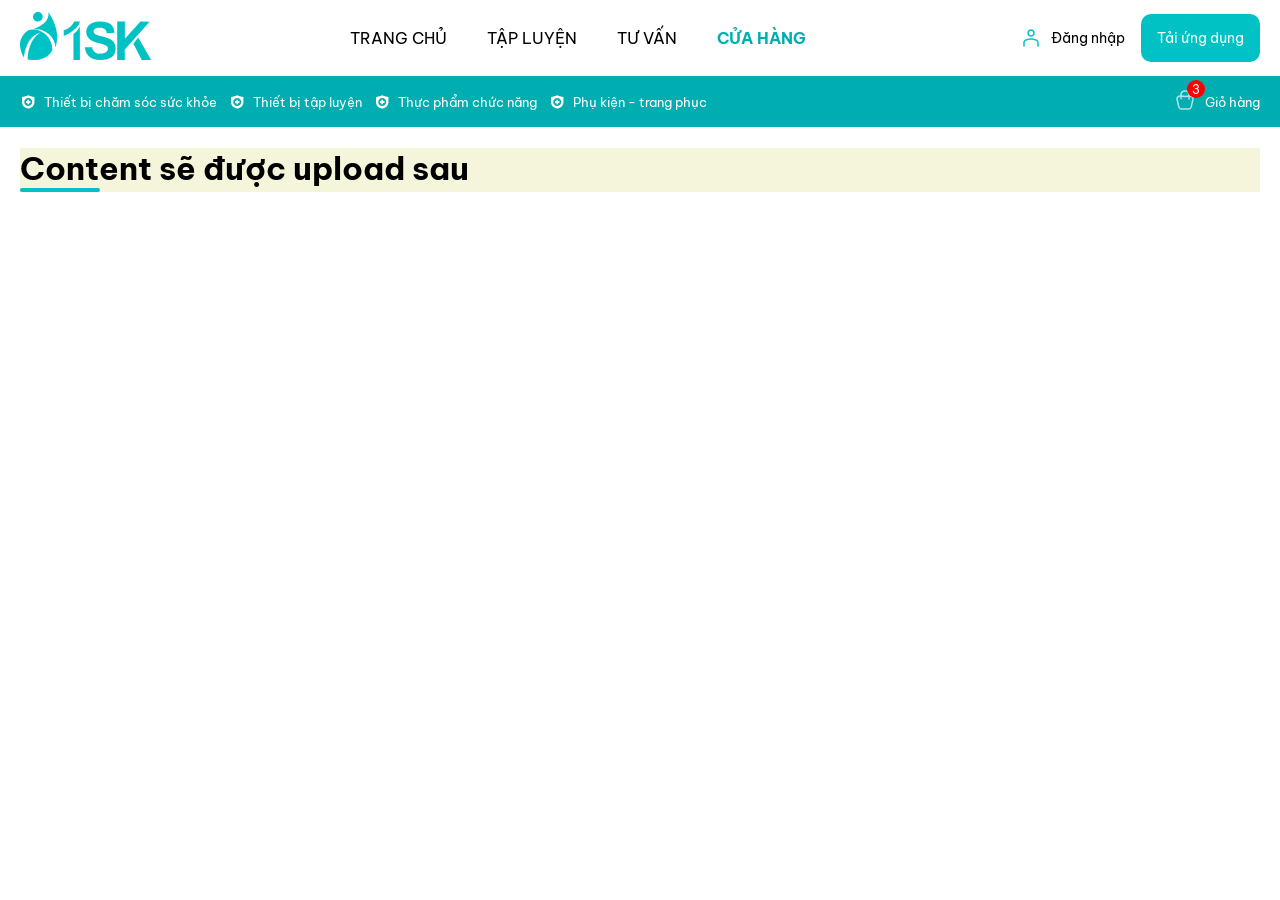
<file: index.html>
<!DOCTYPE html>
<html lang="en">

<head>
    <meta charset="UTF-8">
    <meta name="viewport" content="width=device-width, initial-scale=1.0">
    <title>Document</title>
    <link rel="preconnect" href="https://fonts.googleapis.com">
    <link rel="preconnect" href="https://fonts.gstatic.com" crossorigin>
    <link
        href="https://fonts.googleapis.com/css2?family=Be+Vietnam+Pro:ital,wght@0,100;0,200;0,300;0,400;0,500;0,600;0,700;0,800;0,900;1,100;1,200;1,300;1,400;1,500;1,600;1,700;1,800;1,900&display=swap"
        rel="stylesheet">
    <link rel="stylesheet" href="./assets/flex.css">
    <link rel="stylesheet" href="./assets/style.css">
</head>

<body>
    <!-- HEADER -->
    <header class="main-header">
        <div class="container-fluid top-header">
            <div class="container">
                <div class="d-flex flex-wrap items-center justify-between py-3">
                    <div class="header-logo">
                        <a href="#">
                            <img src="./assets/images/header-logo-v2.svg" alt="company-logo">
                        </a>
                    </div>

                    <nav class="navigator">
                        <ul class="nav-list d-flex my-0">
                            <li class="nav-item"><a class="nav-link" href="#">TRANG CHỦ</a></li>
                            <li class="nav-item"><a class="nav-link" href="#">TẬP LUYỆN</a></li>
                            <li class="nav-item"><a class="nav-link" href="#">TƯ VẤN</a></li>
                            <li class="nav-item"><a class="nav-link active" href="#">CỬA HÀNG</a></li>
                        </ul>
                    </nav>

                    <div class="header-actions d-flex">
                        <button class="d-flex items-center gap-x-2 bg-white header-btn">
                            <img src="./assets/images/user-active.svg" alt="">
                            <span>Đăng nhập</span>
                        </button>
                        <button class="d-flex items-center gap-x-2 bg-primary-300 text-white header-btn rounded-xl">
                            <span>Tải ứng dụng</span>
                        </button>
                    </div>
                </div>
            </div>
        </div>
        <div class="container-fluid bottom-header bg-primary">
            <div class="container">
                <div class="d-flex py-3 justify-between items-center">
                    <ul class="d-flex items-center gap-x-3 list-style-type-none my-0 px-0">
                        <li>
                            <a href="#" class="d-flex items-center gap-x-2 text-white text-decoration-none text-sm">
                                <img src="./assets/images/header-bottom-icon-1.svg" alt="">
                                <span>Thiết bị chăm sóc sức khỏe</span>
                            </a>
                        </li>
                        <li>
                            <a href="#" class="d-flex items-center gap-x-2 text-white text-decoration-none text-sm">
                                <img src="./assets/images/header-bottom-icon-1.svg" alt="">
                                <span>Thiết bị tập luyện</span>
                            </a>
                        </li>
                        <li>
                            <a href="#" class="d-flex items-center gap-x-2 text-white text-decoration-none text-sm">
                                <img src="./assets/images/header-bottom-icon-1.svg" alt="">
                                <span>Thực phẩm chức năng</span>
                            </a>
                        </li>
                        <li>
                            <a href="#" class="d-flex items-center gap-x-2 text-white text-decoration-none text-sm">
                                <img src="./assets/images/header-bottom-icon-1.svg" alt="">
                                <span>Phụ kiện - trang phục</span>
                            </a>
                        </li>
                    </ul>
                    <div class="input-search"></div>
                    <div class="cart-block d-flex items-center gap-x-2 text-white text-sm">
                        <div class="relative">
                            <img src="./assets/images/bag-white.svg" alt="">
                        <span class="cart-counter d-flex items-center justify-center absolute">3</span>
                        </div>
                        <span>Giỏ hàng</span>
                    </div>
                </div>
            </div>
        </div>

    </header>
    
    <!-- BANNER -->
    <div class="container">
        <h1>Content sẽ được upload sau</h1>
        </div>
    </div>
</body>

</html>
</file>
<file: assets/flex.css>
/* Dùng để setup các class liên quan đến flexbox */
.d-none{
    display: none;
}
.d-block{
    display: block;
}
.d-inline{
    display: inline;
}
.d-inline-block{
    display: inline-block;
}

.d-flex{
    display: flex;
}

.flex-row{
    /* default value */
    flex-direction: row; 
}
.flex-row-reverse{
    flex-direction: row-reverse; 
}

.flex-column{
    flex-direction: column;
}
.flex-column-reverse{
    flex-direction: column-reverse;
}

.flex-wrap{
    flex-wrap: wrap;
}
.flex-nowrap{
    /* default value */
    flex-wrap: nowrap;
}
.flex-wrap-reverse{
    flex-wrap: wrap-reverse;
}

.justify-start{
    /* default value */
    justify-content: flex-start;
}
.justify-center{
    justify-content: center;
}
.justify-end{
    justify-content: flex-end;
}
.justify-between{
    justify-content: space-between;
}
.justify-around{
    justify-content: space-around;
}
.justify-evenly{
    justify-content: space-evenly;
}

.items-start{
    align-items: start;
}
.items-end{
    align-items: end;
}
.items-center{
    align-items:center
}
.items-stretch{
    align-items: stretch;
}
.items-baseline{
    align-items: baseline;
}

.order-0{
    order: 0;
}
.order-1{
    order: 1;
}
.order-2{
    order: 2;
}
.align-self-end{
    align-self: flex-end;
}

.grow-1{
    flex-grow: 1;
}
.grow-3{
    flex-grow: 3;
}

.container-fluid{
    width: 100%;
}
.container{
    /* Tạo vùng content */
    max-width: 1240px;
    margin: auto;
}
.rows{
    display: flex;
    flex-wrap: wrap;
}
/* .col-x{
    width: calc(100% / 12 ) *x
} */

.col-1{
    width: calc((100% / 12) * 1);
    padding: 8px;
    box-sizing: border-box; 
}
.col-2{
    width: calc((100% / 12) * 2);
    padding: 8px;
    box-sizing: border-box; 
}
.col-3{
    width: calc((100% / 12) * 3);
    padding: 8px;
    box-sizing: border-box;
}
.col-4{
    width: calc((100% / 12) * 4);
    padding: 8px;
    box-sizing: border-box; 
}
.col-6{
    width: calc((100% / 12) * 6);
    padding: 8px;
    box-sizing: border-box; 
}
.col-12{
    width: calc((100% / 12) * 12);
    padding: 8px;
    box-sizing: border-box; 
}

.gap-x-1{
    column-gap: 4px;
}
.gap-x-2{
    column-gap: 8px;
}
.gap-x-3{
    column-gap: 12px;
}
</file>
<file: assets/style.css>
:root{
    --color-primary: #00adb0;
    --color-primary-300: #00c2c5;
}
/* RESET CSS */
body{
    margin: 0;
}
*:not(i){
    font-family: "Be Vietnam Pro", sans-serif;
}
table, th, td, tr{
    border: 1px solid #222;
}
table{
    border-spacing: 0;
    border-collapse:collapse
}
.bg-gray-400{
    background-color: rgb(196, 196, 196);
}
.bg-white{
    background-color: white;
}
.bg-primary{
    background-color: var(--color-primary, '#00adb0');
}
.bg-primary-300{
    background-color: var(--color-primary-300, '#00adb0');
}

.text-primary{
    color: var(--color-primary, '#00adb0');
}
.text-white{
    color: white;
}
.text-center{
    text-align: center;
}

.font-bold{
    font-weight: 700;
}
.font-semibold{
    font-weight: 500;
}
.my-0{
    margin-top: 0;
    margin-bottom: 0;
}
.px-0{
    padding-left: 0;
    padding-right: 0;
}
.py-0{
    padding-top: 0;
    padding-bottom: 0;
}
.py-3{
    padding-top: 12px;
    padding-bottom: 12px;
}
.text-sm{
    font-size: 13px;
}
.rounded-sm{
    border-radius: 4px;
}
.rounded{
    border-radius: 6px;
}
.rounded-lg{
    border-radius: 8px;
}
.rounded-xl{
    border-radius: 10px;
}
.list-style-type-none{
    list-style-type: none;
}
.text-decoration-none{
    text-decoration: none;
}
/* POSITION */
.static {
    position: static ;
}
.relative{
    position: relative;
}
.absolute{
    position: absolute;
}
.fixed{
    position: fixed;
}
.sticky{
    position: sticky;
}
/* CUSTOM CSS */
.promote-image{
    display: block;
    width: 100%;
    height: 100%;
}
/* HEADER */
.nav-list{
    padding: 0;
    /* bỏ kiểu list để không còn marker ở thẻ li */
    list-style-type: none;
}

.nav-link{
    color: black;
    /* thay đổi phần gạch chữ */
    text-decoration: none;
    padding: 12px 20px;
    display: block;
}
.nav-link.active{
    font-weight: bold;
    color: var(--color-primary);
}

.header-btn{
    padding: 12px 16px;
    border: none;
    cursor: pointer;
    font-size: 14px;
}


.parent-block{
	width:350px;
	height:400px;
	background-color:blueviolet;
}
.my-demo-block {
	width:150px;
	height:200px;
	background-color:cadetblue;
}
.child-1{
    top: 20px;
}
.child-2{
    background-color:rgb(200, 20, 223);

}

.footer{
    height: 100vh;
}

.main-header{
    position: sticky;
    top: 0;
    z-index: 2;
    background-color: white;
}

.dropdown-list{
    width: fit-content;
    padding: 12px;
    background-color: #00adb0;
    color: white;
    border: 1px solid #2222224a;
    display: none;
    position: absolute;
    top: 100%;
}

.dropdown-wraper{
     width: fit-content;
    padding: 12px;
     border: 1px solid #2222224a;
}
.dropdown-wraper:hover .dropdown-list{
    display: block;
}


/* selector:pseudo-classes-name */
.demo-text:hover{
    color: red;
    font-size: 100px;
    transition-duration: 2s;
}


.search-block{
    border: 1px solid #2222224a;
    width: fit-content;
    padding: 8px 12px;
    border-radius: 6px;
}
.search-block input{
    border: none;
}

input:focus{
    border: none;
    outline: none;
}

.cart-counter{
    width: 18px;
    height: 18px;
    background-color: red;
    border-radius: 100%;
    font-size: 12px;
    top: -8px;
    right: -8px
}

.custom-divider{
    width: 80px;
    height: 4px;
    border-radius: 4px;
    background-color: #00c2c5;
}
h1{
    background-color: beige;
}
h1::after{
    content: '';
    display: block;
    width: 80px;
    height: 4px;
    border-radius: 4px;
    background-color: #00c2c5;
}

.demo-transform{
    width: 120px;
    height: 120px;
    background-color: chocolate;
    transition-duration: 2s;
}

/* Translate */
/* .demo-transform:hover{
    transform: translate(10px, 40px);
} */


/* Scale */
/* .demo-transform:hover{
    transform: scale(0.5);
} */

/* Rotate */
/* .demo-transform:hover{
    transform: rotateZ(180deg);
} */

/* Skew */
</file>
